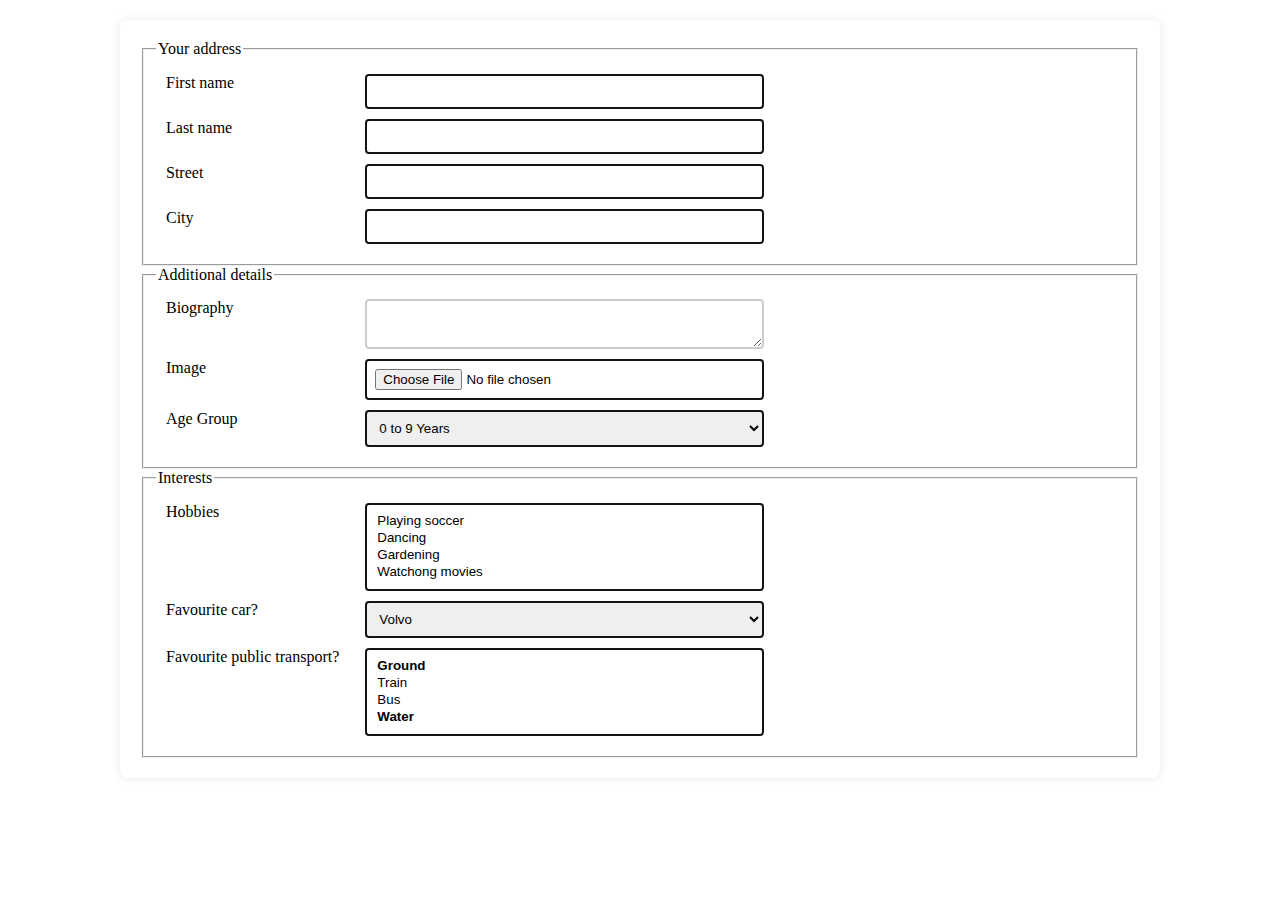
<file: index.html>
<!DOCTYPE html>
<html lang="en">

<head>
    <meta charset="UTF-8">
    <meta name="viewport" content="width=device-width, initial-scale=1.0">
    <title>htmeforms</title>
    <link rel="stylesheet" href="./style.css">
</head>

<body>
    <div class="container">
        <form action="" method="post" width="100%">
            <fieldset>
                <legend>Your address</legend>
                <div class="row">
                    <label for="fname">First name        </label>
                    <input type="text" name="fname" required><br />
                </div>
                <div class="row">
                    <label for="lname">Last name</label>
                    <input type="text" name="lname" required><br />
                </div>
                <div class="row">
                    <label for="street">Street</label>
                    <input type="text" name="street" required><br />
                </div>
                <div class="row">
                    <label for="city">City</label>
                    <input type="text" name="city" required><br />
                </div>
            </fieldset>
            <fieldset>
                <legend>Additional details</legend>
                <div class="row">
                    <label for="message">Biography</label>
                    <textarea name="message" id="" required></textarea>
                </div>
                <div class="row">
                    <label for="">Image</label>
                    <input type="file" />
                </div>
                <div class="row">
                    <label for="number">Age Group</label>
                    <select name="age" class="new-txt">
                        <option value="" disabled selected hidded>0 to 9 Years</option>
                        <option value="0">0</option>
                        <option value="1">1</option>
                        <option value="2">2</option>
                        <option value="3">3</option>
                        <option value="4">4</option>
                        <option value="5">5</option>
                        <option value="6">6</option>
                        <option value="7">7</option>
                        <option value="8">8</option>
                        <option value="9">9</option>
                    </select>
                </div>
            </fieldset>
            <fieldset>
                <legend>Interests</legend>
                <div class="row">
                    <label for="Hobbies"> Hobbies</label>
                    <select name="Hobbies" class="new-txt" size="4" multiple>
                        <option value="Playing soccer">Playing soccer</option>
                        <option value="Dancing">Dancing</option>
                        <option value="Gardening">Gardening</option>
                        <option value="Watching movies">Watchong movies</option>
                    </select>
                </div>
                <div class="row">
                    <label for="">Favourite car?</label>
                    <select name="Cars" class="new-txt">
                        <option value="Volvo">Volvo</option>
                        <option value="Audi">Audi</option>
                        <option value="Toyota">Toyota</option>
                    </select>
                </div>
                <div class="row ">
                    <label for="">Favourite public transport?</label>
                    <select name="" class="new-txt" size="4" multiple>
                        <optgroup label="Ground"></optgroup>           
                        <option value="Train">Train</option>               
                        <option value="Bus">Bus</option>        
                        <optgroup label="Water"></optgroup>
                    </select>
                </div>
            </fieldset>
        </form>
    </div>
</body>

</html>
</file>
<file: style.css>
.container {
    max-width: 1000px;
    margin: 20px auto;
    background-color: #fff;
    padding: 20px;
    border-radius: 8px;
    box-shadow: 0 0 10px rgba(0, 0, 0, 0.1);
}

.row {
    display: flex;
    justify-content: space-between;
    margin: 10px;
}

.row label {
    flex: 1;
    margin-right: 10px;
}

.row input {
    flex: 2;
    width: 20%;
    padding: 8px;
    border: 2px solid #151414;
    border-radius: 4px;
    margin-right: 350px;
}

.row textarea {
    flex: 2;
    width: 10%;
    padding: 8px;
    border: 2px solid #ccc;
    border-radius: 4px;
    resize: vertical;
    margin-right: 350px;
    box-sizing: border-box;
}

.new-txt {
    flex: 2;
    width: 20%;
    padding: 8px;
    border: 2px solid #151414;
    border-radius: 4px;
    margin-right: 350px;
}
</file>
